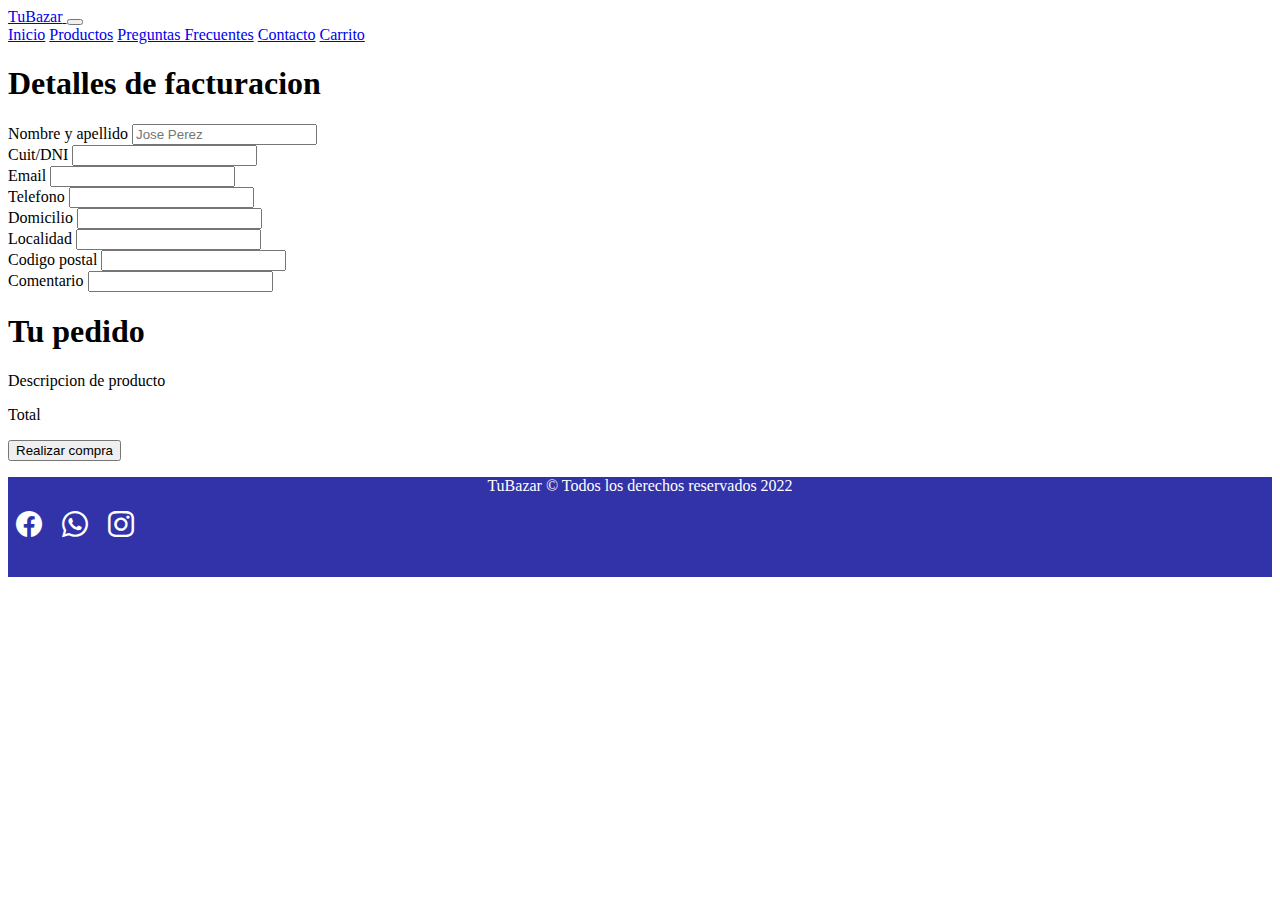
<file: carrito.html>
<!doctype html>
<html lang="en">

<head>
    <meta charset="utf-8">
    <meta name="viewport" content="width=device-width, initial-scale=1">
    <title>SegundaEntrega</title>
    <link href="https://cdn.jsdelivr.net/npm/bootstrap@5.2.3/dist/css/bootstrap.min.css" rel="stylesheet"
        integrity="sha384-rbsA2VBKQhggwzxH7pPCaAqO46MgnOM80zW1RWuH61DGLwZJEdK2Kadq2F9CUG65" crossorigin="anonymous">
    <link rel="stylesheet" href="https://cdn.jsdelivr.net/npm/bootstrap-icons@1.10.2/font/bootstrap-icons.css">
    <link rel="stylesheet" href="./style/style.css">
</head>

<body>
    <header>
        <nav class="navbar navbar-expand-lg navbar-light bg-primary">
            <div class="container-fluid">
                <a class="navbar-brand " href="index.html">
                    <span class="text-white fs-5 fw-bold">TuBazar</span>
                </a>
                <button class="navbar-toggler" type="button" data-bs-toggle="collapse"
                    data-bs-target="#navbarNavAltMarkup" aria-controls="navbarNavAltMarkup" aria-expanded="false"
                    aria-label="Toggle navigation">
                    <span class="navbar-toggler-icon"></span>
                </button>
                <div class="collapse navbar-collapse show" id="navbarNavAltMarkup">
                    <div class="navbar-nav">
                        <a class="nav-link active" aria-current="page" href="index.html">Inicio</a>
                        <a class="nav-link" href="productos.html">Productos</a>
                        <a class="nav-link" href="preguntas.html">Preguntas Frecuentes</a>
                        <a class="nav-link" href="contacto">Contacto</a>
                        <a class="nav-link" href="carrito">Carrito</a>


                    </div>
                </div>
            </div>
        </nav>
    </header>
    <main class="container">
        <h1>Detalles de facturacion</h1>
        <div class="row">
            <div class="col">
                <label for="formControlInput" class="form-label">Nombre y apellido</label>
                <input type="name" class="form-control" id="formControlInput" placeholder="Jose Perez">
            </div>
            <div class="col">
                <label for="formControlInput" class="form-label">Cuit/DNI</label>
                <input type="email" class="form-control" id="formControlInput" placeholder="">
            </div>
        </div>
        <div class="row">
            <div class="col">
                <label for="formControlInput" class="form-label">Email</label>
                <input type="email" class="form-control" id="formControlInput" placeholder="">
            </div>
            <div class="col">
                <label for="formControlInput" class="form-label">Telefono</label>
                <input type="text" class="form-control" id="formControlInput" placeholder="">
            </div>
        </div>
        <div class="row">
            <div class="col">
                <label for="formControlInput" class="form-label">Domicilio</label>
                <input type="adress" class="form-control" id="formControlInput" placeholder="">
            </div>
            <div class="col">
                <label for="formControlInput" class="form-label">Localidad</label>
                <input type="text" class="form-control" id="formControlInput" placeholder="">
            </div>

        </div>
        <div class="row">
            <div class="col">
                <label for="formControlInput" class="form-label">Codigo postal</label>
                <input type="text" class="form-control" id="formControlInput" placeholder="">
            </div>
            <div class="col">
                <label for="formControlInput" class="form-label">Comentario</label>
                <input type="text" class="form-control" id="formControlInput" placeholder="">
            </div>
           
           
           

        </div>
        <h1>Tu pedido</h1>
       <p>Descripcion de producto</p>
       <p>Total
       </p>
       <button type="button" class="btn btn-primary">Realizar compra</button>
    </main>


    <footer class="w-100 d-flex align-items-center justify-content-center">
        <p class="fs-5 px-3 pt-3">TuBazar &copy; Todos los derechos reservados 2022</p>
        <div id="iconos">
            <a href="https://www.facebook.com/"><i class="bi bi-facebook "></i></a>
            <a href="https://www.whatsapp.com
        "><i class="bi bi-whatsapp"></i></a>
            <a href="https://www.instagram.com"><i class="bi bi-instagram"></i></a>
        </div>

    </footer>

    <script src="https://cdn.jsdelivr.net/npm/bootstrap@5.2.3/dist/js/bootstrap.bundle.min.js"
        integrity="sha384-kenU1KFdBIe4zVF0s0G1M5b4hcpxyD9F7jL+jjXkk+Q2h455rYXK/7HAuoJl+0I4"
        crossorigin="anonymous"></script>
</body>

</html>
</file>
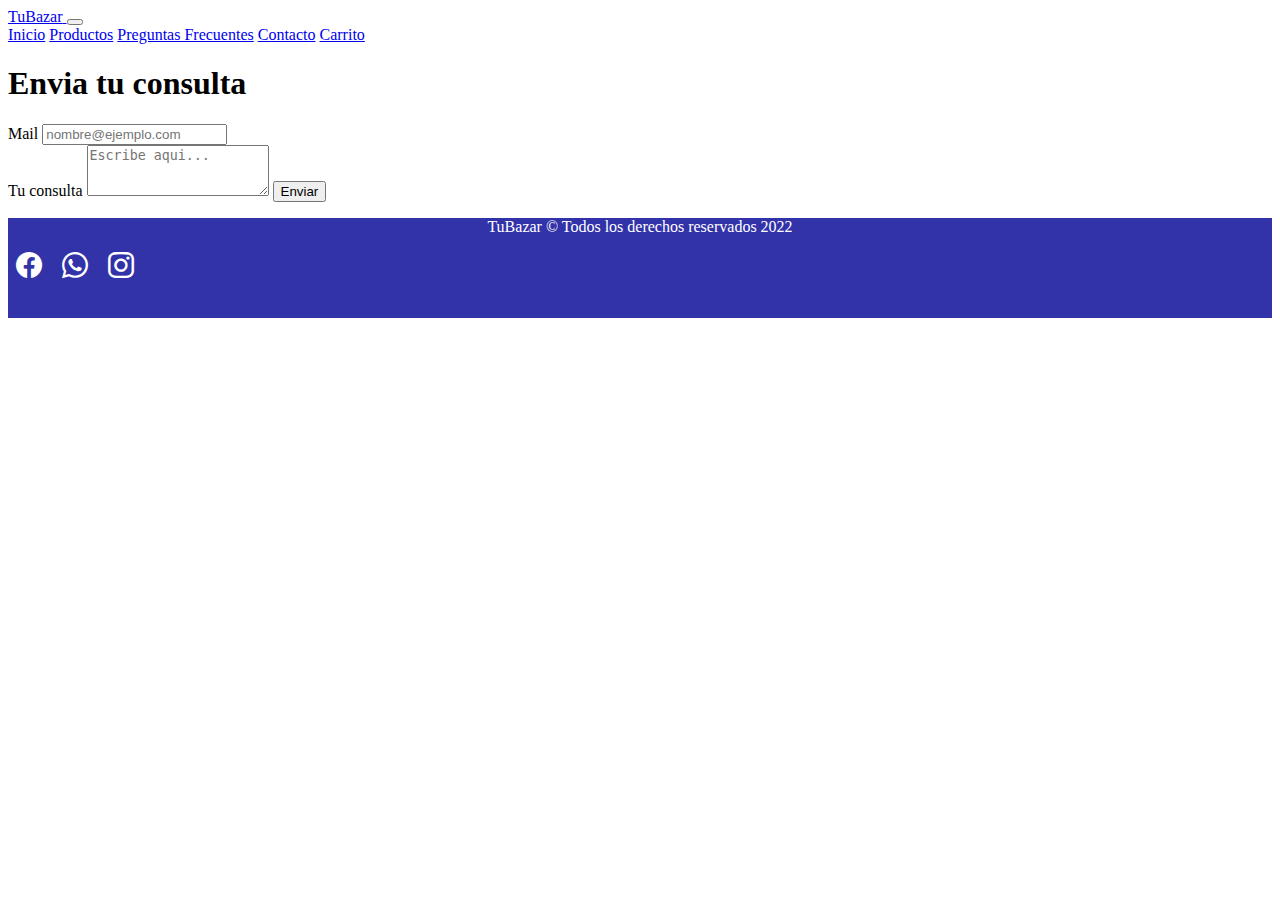
<file: contacto.html>
<!doctype html>
<html lang="en">
  <head>
    <meta charset="utf-8">
    <meta name="viewport" content="width=device-width, initial-scale=1">
    <title>SegundaEntrega</title>
    <link href="https://cdn.jsdelivr.net/npm/bootstrap@5.2.3/dist/css/bootstrap.min.css" rel="stylesheet" integrity="sha384-rbsA2VBKQhggwzxH7pPCaAqO46MgnOM80zW1RWuH61DGLwZJEdK2Kadq2F9CUG65" crossorigin="anonymous">
    <link rel="stylesheet" href="https://cdn.jsdelivr.net/npm/bootstrap-icons@1.10.2/font/bootstrap-icons.css">
    <link rel="stylesheet" href="./style/style.css">
  </head>
  <body>
<header>
    <nav class="navbar navbar-expand-lg navbar-light bg-primary">
        <div class="container-fluid">
          <a class="navbar-brand " href="index.html">
            <span class="text-white fs-5 fw-bold">TuBazar</span>
        </a>
          <button class="navbar-toggler" type="button" data-bs-toggle="collapse" data-bs-target="#navbarNavAltMarkup" aria-controls="navbarNavAltMarkup" aria-expanded="false" aria-label="Toggle navigation">
            <span class="navbar-toggler-icon"></span>
          </button>
          <div class="collapse navbar-collapse show" id="navbarNavAltMarkup">
            <div class="navbar-nav">
              <a class="nav-link active" aria-current="page" href="index.html">Inicio</a>
              <a class="nav-link" href="productos.html">Productos</a>
              <a class="nav-link" href="preguntas.html">Preguntas Frecuentes</a>
              <a class="nav-link" href="contacto.html">Contacto</a>
              <a class="nav-link" href="carrito.html">Carrito</a>
    
    
            </div>
          </div>
        </div>
      </nav>
</header>    
<main class="container">
    <h1>Envia tu consulta</h1>
    <div class="mb-3">
        <label for="exampleFormControlInput1" class="form-label">Mail</label>
        <input type="email" class="form-control" id="exampleFormControlInput1" placeholder="nombre@ejemplo.com">
      </div>
      <div class="mb-3">
        <label for="exampleFormControlTextarea1" class="form-label">Tu consulta</label>
        <textarea class="form-control" id="exampleFormControlTextarea1" rows="3" placeholder="Escribe aqui..."></textarea>
        <button type="button" class="btn btn-primary">Enviar</button>
      </div>

</main>


<footer class="w-100 d-flex align-items-center justify-content-center">
    <p class="fs-5 px-3 pt-3">TuBazar &copy; Todos los derechos reservados 2022</p>
    <div id="iconos" >
        <a href="https://www.facebook.com/"><i class="bi bi-facebook "></i></a>
        <a href="https://www.whatsapp.com
        "><i class="bi bi-whatsapp"></i></a>
        <a href="https://www.instagram.com"><i class="bi bi-instagram"></i></a>
    </div>

</footer>

<script src="https://cdn.jsdelivr.net/npm/bootstrap@5.2.3/dist/js/bootstrap.bundle.min.js" integrity="sha384-kenU1KFdBIe4zVF0s0G1M5b4hcpxyD9F7jL+jjXkk+Q2h455rYXK/7HAuoJl+0I4" crossorigin="anonymous"></script>
  </body>
</html>
</file>
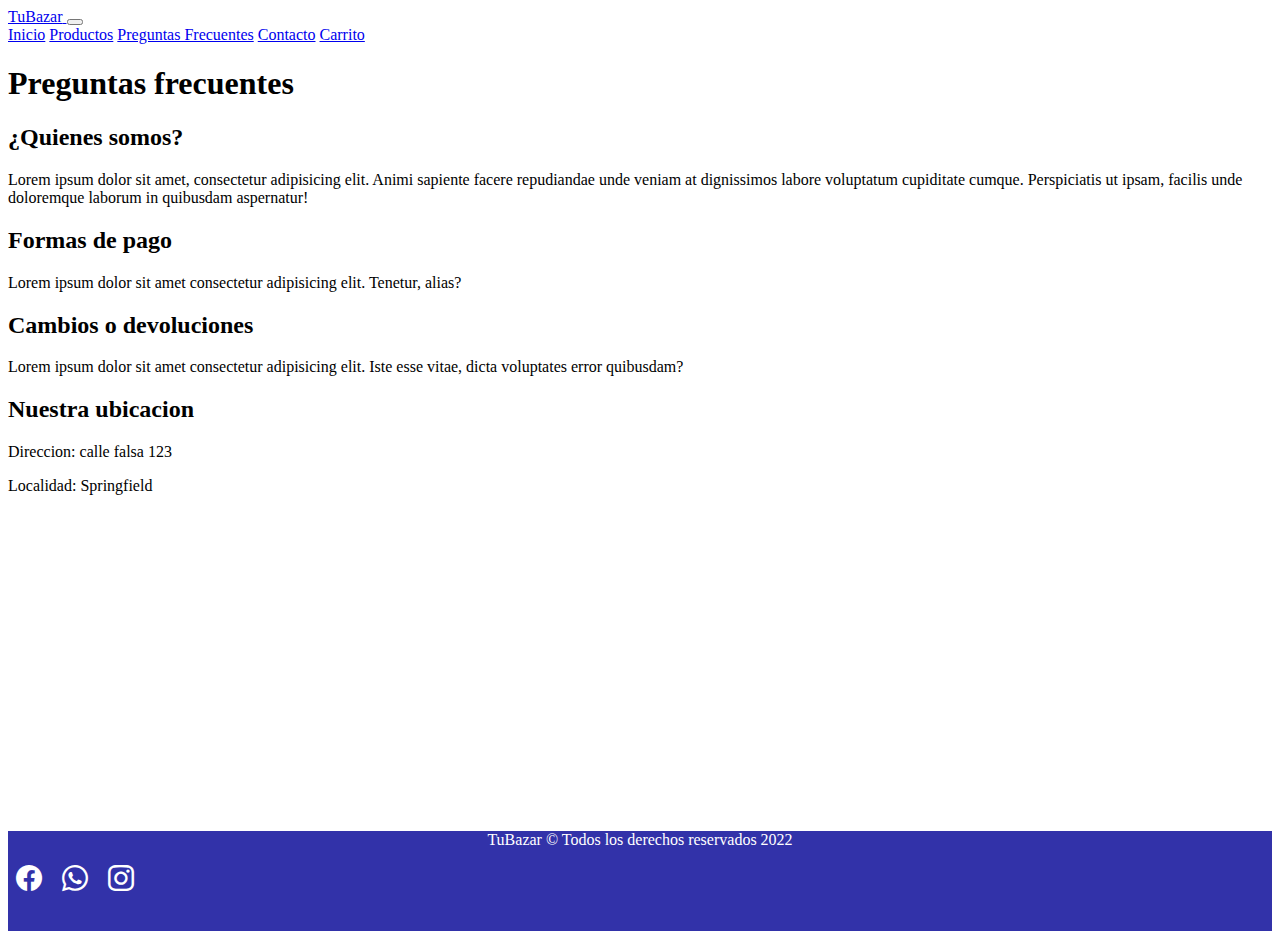
<file: preguntas.html>
<!doctype html>
<html lang="en">
  <head>
    <meta charset="utf-8">
    <meta name="viewport" content="width=device-width, initial-scale=1">
    <title>SegundaEntrega</title>
    <link href="https://cdn.jsdelivr.net/npm/bootstrap@5.2.3/dist/css/bootstrap.min.css" rel="stylesheet" integrity="sha384-rbsA2VBKQhggwzxH7pPCaAqO46MgnOM80zW1RWuH61DGLwZJEdK2Kadq2F9CUG65" crossorigin="anonymous">
    <link rel="stylesheet" href="https://cdn.jsdelivr.net/npm/bootstrap-icons@1.10.2/font/bootstrap-icons.css">
    <link rel="stylesheet" href="./style/style.css">
  </head>
  <body>
<header>
    <nav class="navbar navbar-expand-lg navbar-light bg-primary">
        <div class="container-fluid">
          <a class="navbar-brand " href="index.html">
            <span class="text-white fs-5 fw-bold">TuBazar</span>
        </a>
          <button class="navbar-toggler" type="button" data-bs-toggle="collapse" data-bs-target="#navbarNavAltMarkup" aria-controls="navbarNavAltMarkup" aria-expanded="false" aria-label="Toggle navigation">
            <span class="navbar-toggler-icon"></span>
          </button>
          <div class="collapse navbar-collapse show" id="navbarNavAltMarkup">
            <div class="navbar-nav">
              <a class="nav-link active" aria-current="page" href="index.html">Inicio</a>
              <a class="nav-link" href="productos.html">Productos</a>
              <a class="nav-link" href="preguntas.html">Preguntas Frecuentes</a>
              <a class="nav-link" href="contacto.html">Contacto</a>
              <a class="nav-link" href="carrito.html">Carrito</a>
    
    
            </div>
          </div>
        </div>
      </nav>
</header>    
<main class="container">
   <h1>Preguntas frecuentes</h1>
    <div>
        <p class="text-start">
            <h2>¿Quienes somos?</h2>
            <p>Lorem ipsum dolor sit amet, consectetur adipisicing elit. Animi sapiente facere repudiandae unde veniam at dignissimos labore voluptatum cupiditate cumque. Perspiciatis ut ipsam, facilis unde doloremque laborum in quibusdam aspernatur!</p>
            <h2>Formas de pago</h2>
            <p>Lorem ipsum dolor sit amet consectetur adipisicing elit. Tenetur, alias?</p>
            <h2>Cambios o devoluciones</h2>
            <p>Lorem ipsum dolor sit amet consectetur adipisicing elit. Iste esse vitae, dicta voluptates error quibusdam?</p>
            <h2>Nuestra ubicacion</h2>
            <p>Direccion: calle falsa 123</p><p>Localidad: Springfield</p>

            
        </p>
    </div>
    <iframe src="https://www.google.com/maps/embed?pb=!1m18!1m12!1m3!1d7422.842126179634!2d-58.361560960330706!3d-34.63671196883904!2m3!1f0!2f0!3f0!3m2!1i1024!2i768!4f13.1!3m3!1m2!1s0x95a334b6925e5473%3A0x1ca5b2748858b40d!2sEstadio%20Alberto%20J.%20Armando!5e0!3m2!1ses-419!2sar!4v1668701630174!5m2!1ses-419!2sar" width="400" height="300" style="border:0;" allowfullscreen="" loading="lazy" referrerpolicy="no-referrer-when-downgrade"></iframe>

</main>


<footer class="w-100 d-flex align-items-center justify-content-center">
    <p class="fs-5 px-3 pt-3">TuBazar &copy; Todos los derechos reservados 2022</p>
    <div id="iconos" >
        <a href="https://www.facebook.com/"><i class="bi bi-facebook "></i></a>
        <a href="https://www.whatsapp.com
        "><i class="bi bi-whatsapp"></i></a>
        <a href="https://www.instagram.com"><i class="bi bi-instagram"></i></a>
    </div>

</footer>

<script src="https://cdn.jsdelivr.net/npm/bootstrap@5.2.3/dist/js/bootstrap.bundle.min.js" integrity="sha384-kenU1KFdBIe4zVF0s0G1M5b4hcpxyD9F7jL+jjXkk+Q2h455rYXK/7HAuoJl+0I4" crossorigin="anonymous"></script>
  </body>
</html>
</file>
<file: style/style.css>
.carousel-inner {
    max-height: 29rem;
}
footer {
    background-color: rgb(50, 50, 169);
    min-height: 100px;

}
footer p {
    color: white;
    text-align: center;
}
#iconos i {
    font-size: 26px;
    padding: 0 8px;
    color: white; 
}
</file>
